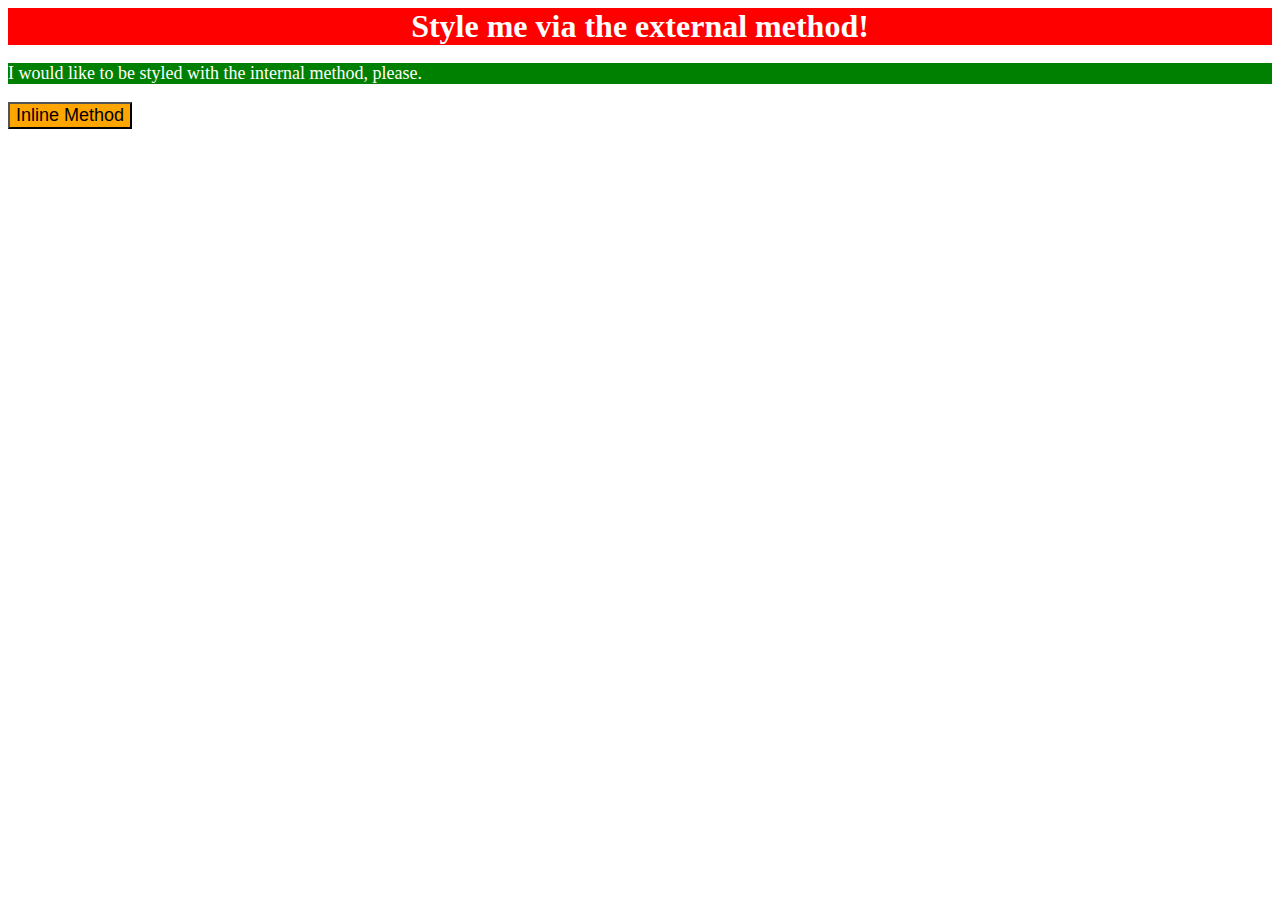
<file: foundations/intro-to-css/01-css-methods/index.html>
<!DOCTYPE html>
<html lang="en">
  <head>
    <meta charset="UTF-8">
    <meta http-equiv="X-UA-Compatible" content="IE=edge">
    <meta name="viewport" content="width=device-width, initial-scale=1.0">
    <link rel="stylesheet" href="style.css">
    <title>Methods for Adding CSS</title>
    <style>
      p{
    background-color: green;
    color: white;
    font-size: 18px;

}
    </style>
  </head>
  <body>
    <div>Style me via the external method!</div>
    <p>I would like to be styled with the internal method, please.</p>
    <button style="background-color: orange; font-size: 18px;">Inline Method</button>
  </body>
</html>
</file>
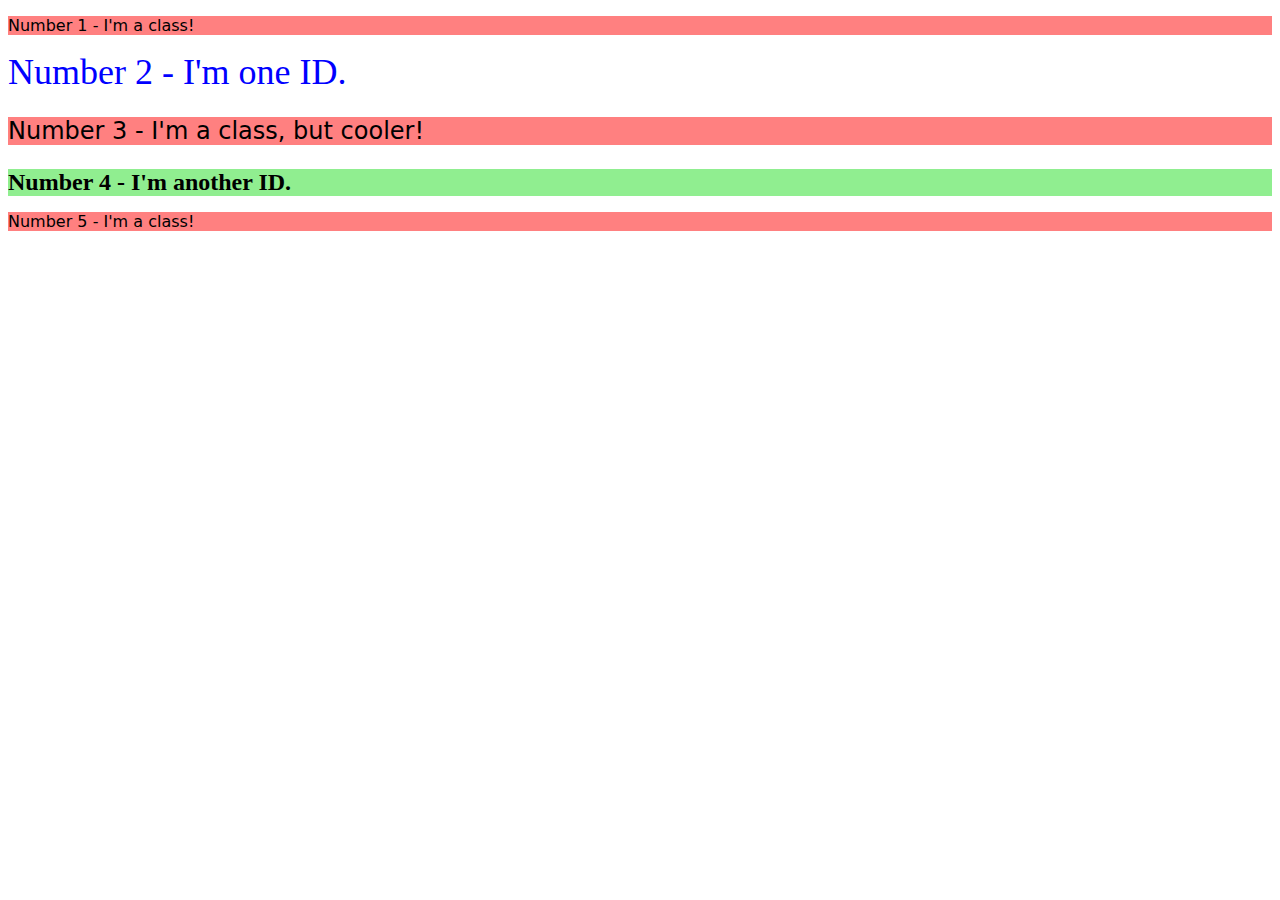
<file: foundations/intro-to-css/02-class-id-selectors/index.html>
<!DOCTYPE html>
<html lang="en">
  <head>
    <meta charset="UTF-8" />
    <meta http-equiv="X-UA-Compatible" content="IE=edge" />
    <meta name="viewport" content="width=device-width, initial-scale=1.0" />
    <title>Class and ID Selectors</title>
    <link rel="stylesheet" href="style.css" />
  </head>
  <body>
    <p class="odd">Number 1 - I'm a class!</p>
    <div id="second">Number 2 - I'm one ID.</div>
    <p class="odd size-adjust">Number 3 - I'm a class, but cooler!</p>
    <div id="four">Number 4 - I'm another ID.</div>
    <p class="odd">Number 5 - I'm a class!</p>
  </body>
</html>
</file>
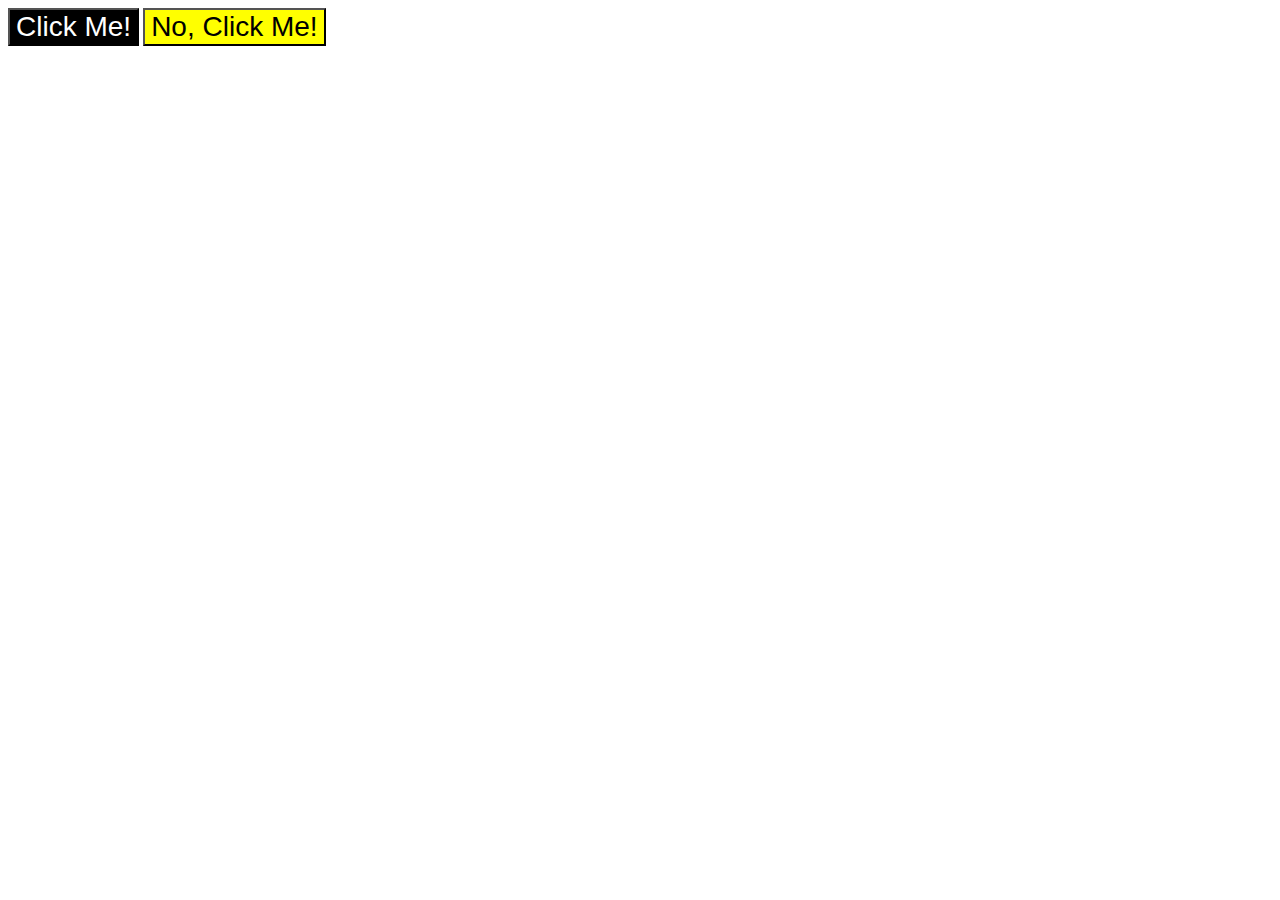
<file: foundations/intro-to-css/03-grouping-selectors/index.html>
<!DOCTYPE html>
<html lang="en">
  <head>
    <meta charset="UTF-8">
    <meta http-equiv="X-UA-Compatible" content="IE=edge">
    <meta name="viewport" content="width=device-width, initial-scale=1.0">
    <title>Grouping Selectors</title>
    <link rel="stylesheet" href="style.css">
  </head>
  <body>
    <button class="dark">Click Me!</button>
    <button class="yellow">No, Click Me!</button>
  </body>
</html>
</file>
<file: foundations/intro-to-css/01-css-methods/style.css>
div{
    background-color: red;
    color: white;
    font-weight: bold;
    text-align: center;
    font-size: 32px;
}
</file>
<file: foundations/intro-to-css/02-class-id-selectors/style.css>
.odd {
  background-color: rgb(255, 128, 128);
  font-family: "Verdana", "DejaVu Sans", "sans-serif";
}

#second {
  color: rgb(0, 0, 255);
  font-size: 36px;
}

.size-adjust {
  font-size: 24px;
}

#four {
  background-color: rgb(144, 238, 144);
  font-size: 24px;
  font-weight: bold;
}
</file>
<file: foundations/intro-to-css/03-grouping-selectors/style.css>
button{
    font-size: 28px;
}

.dark{
    color: white;
    background-color: black;
}

.yellow{
    background-color: yellow;
}
</file>
